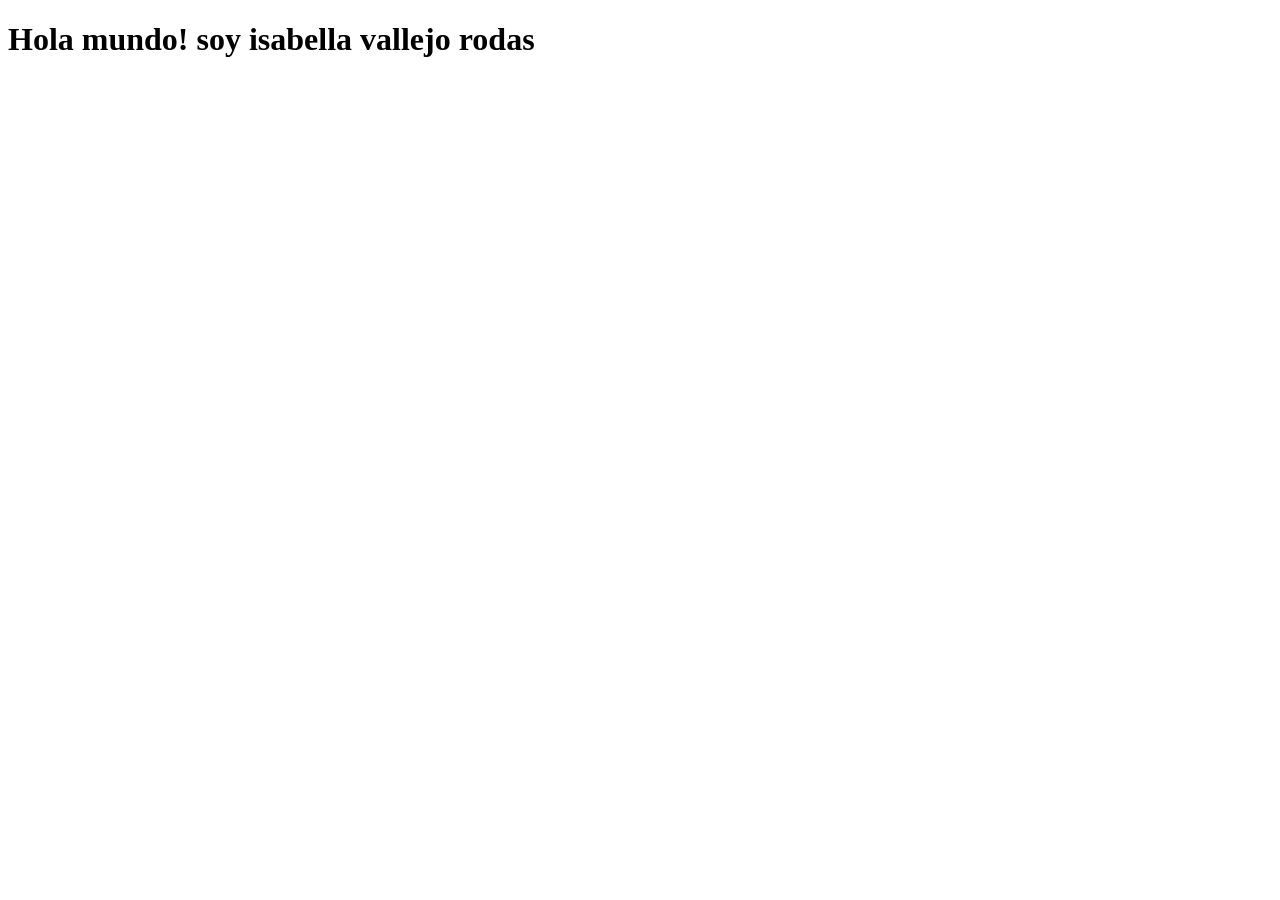
<file: holamundo.html>
<!DOCTYPE html>
<html lang="es">
<head>
    <meta charset="UTF-8">
    <meta name="viewport" content="width=device-width, initial-scale=1.0">
    <title>isabella vr</title>
</head>
<body>
    <h1>Hola mundo! soy isabella vallejo rodas </h1>
</body>
</html>
</file>
